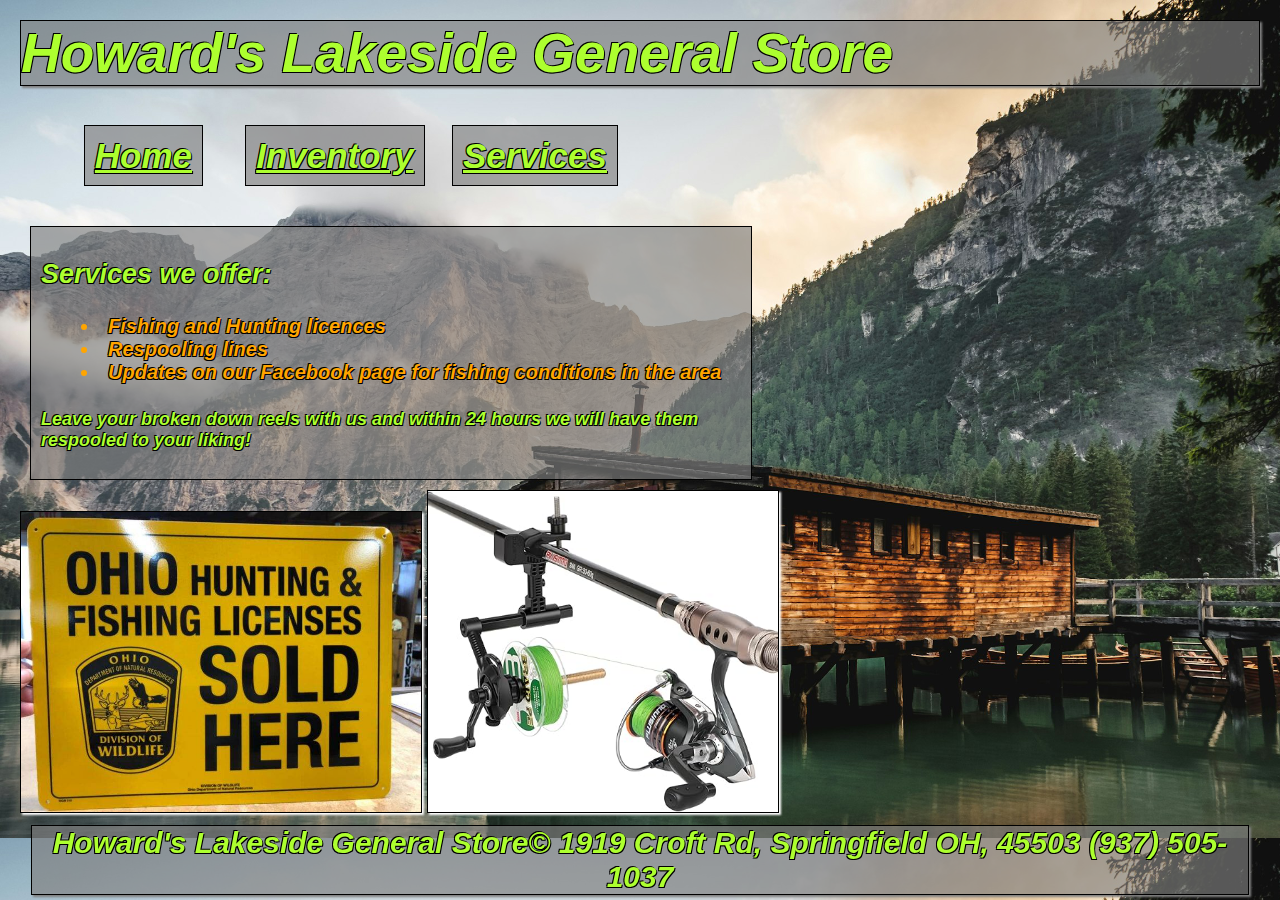
<file: services.html>
<!DOCTYPE html>
<html lang="en">

<head>
    <meta charset="UTF-8">
    <meta name="viewport" content="width=device-width, initial-scale=1.0">
    <title>Fishing | Howard's Lakeside General Store</title>
    <link rel="stylesheet" href="index.html">
    <link rel="stylesheet" href="stock.html">
    <link rel="stylesheet" href="style.css">
    <link rel="stylesheet" href="media.css">
</head>

<body>
    <header>Howard's Lakeside General Store</header>
    <div>
        <nav>
            <ul class="nav-list">
                <li><a href="index.html">Home</a></li>
                <li><a href="stock.html">Inventory</a></li>
                <li><a href="services.html">Services</a></li>
            </ul>
        </nav>
    </div>
    <div class="container">
        <h2>Services we offer:</h2>
        <ul>
            <li>Fishing and Hunting licences</li>
            <li>Respooling lines</li>
            <li>Updates on our Facebook page for fishing conditions in the area</li>
        </ul>
        <p>Leave your broken down reels with us and within 24 hours we will have them respooled to your liking!</p>
    </div>
    <img src="ohio-fishing-hunting-license.jpg" width="400" alt="">
    <img src="spool.jpg" width="350" alt="">
    <footer>Howard's Lakeside General Store&copy; 1919 Croft Rd, Springfield&nbsp;OH,&nbsp;45503&nbsp;(937) 505-1037
    </footer>
</body>

</html>
</file>
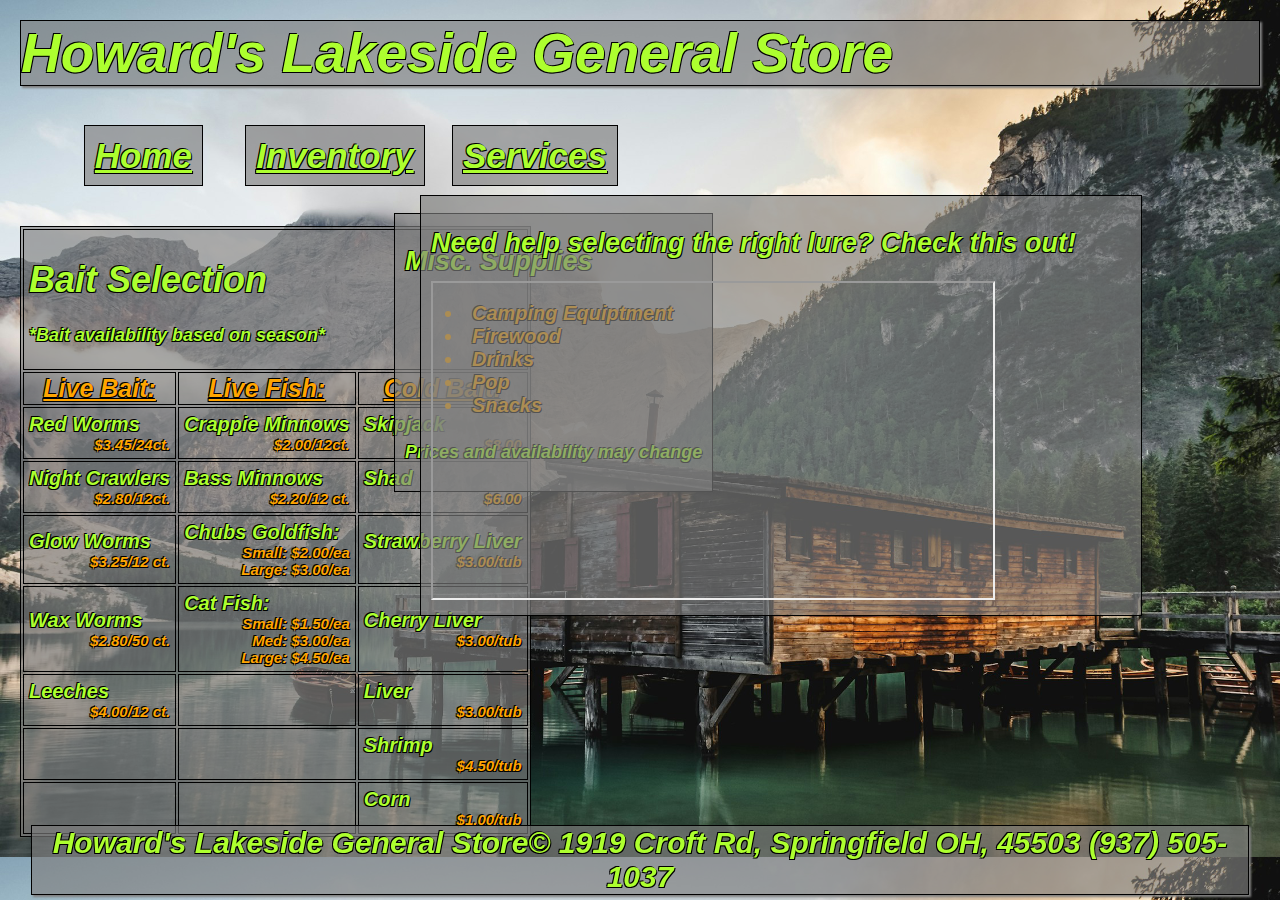
<file: stock.html>
<!DOCTYPE html>
<html lang="en">

<head>
    <meta charset="UTF-8">
    <meta name="viewport" content="width=device-width, initial-scale=1.0">
    <title>Fishing | Howard's Lakeside General Store</title>
    <link rel="stylesheet" href="index.html">
    <link rel="stylesheet" href="stock.html">
    <link rel="stylesheet" href="style.css">
    <link rel="stylesheet" href="media.css">
</head>

<body>
    <header>Howard's Lakeside General Store</header>
    <div>
        <nav>
            <ul class="nav-list">
                <li><a href="index.html">Home</a></li>
                <li><a href="stock.html">Inventory</a></li>
                <li><a href="services.html">Services</a></li>
            </ul>
        </nav>
    </div>
    <div class="col">
        <table>
            <tr>
                <td colspan="3">
                    <h1>Bait Selection</h1>
                    <p>*Bait availability based on season*</p>
                </td>
            </tr>
            <tr>
                <th>Live Bait:</th>
                <th>Live Fish:</th>
                <th>Cold Bait:</th>
            </tr>
            <!-- Row 1 -->
            <tr>
                <td>
                    <div>
                        <div class="item-name">Red Worms</div>
                        <div class="price">$3.45/24ct.</div>
                    </div>
                </td>
                <td>
                    <div>
                        <div class="item-name">Crappie Minnows</div>
                        <div class="price">$2.00/12ct.</div>
                    </div>
                </td>
                <td>
                    <div>
                        <div class="item-name">Skipjack</div>
                        <div class="price">$8.00</div>
                    </div>
                </td>
            </tr>
            <!-- Row 2 -->
            <tr>
                <td>
                    <div>
                        <div class="item-name">Night Crawlers</div>
                        <div class="price">$2.80/12ct.</div>
                    </div>
                </td>
                <td>
                    <div>
                        <div class="item-name">Bass Minnows</div>
                        <div class="price">$2.20/12 ct.</div>
                    </div>
                </td>
                <td>
                    <div>
                        <div class="item-name">Shad</div>
                        <div class="price">$6.00</div>
                    </div>
                </td>
            </tr>
            <!-- Row 3 -->
            <tr>
                <td>
                    <div>
                        <div class="item-name">Glow Worms</div>
                        <div class="price">$3.25/12 ct.</div>
                    </div>
                </td>
                <td>
                    <div>
                        <div class="item-name">Chubs Goldfish:</div>
                        <div class="price">Small: $2.00/ea</div>
                        <div class="price">Large: $3.00/ea</div>
                    </div>
                </td>
                <td>
                    <div>
                        <div class="item-name">Strawberry Liver</div>
                        <div class="price">$3.00/tub</div>
                    </div>
                </td>
            </tr>
            <!-- Row 4 -->
            <tr>
                <td>
                    <div>
                        <div class="item-name">Wax Worms</div>
                        <div class="price">$2.80/50 ct.</div>
                    </div>
                </td>
                <td>
                    <div>
                        <div class="item-name">Cat Fish:</div>
                        <div class="price">Small: $1.50/ea</div>
                        <div class="price">Med: $3.00/ea</div>
                        <div class="price">Large: $4.50/ea</div>
                    </div>
                </td>
                <td>
                    <div>
                        <div class="item-name">Cherry Liver</div>
                        <div class="price">$3.00/tub</div>
                    </div>
                </td>
            </tr>
            <!-- Row 5 -->
            <tr>
                <td>
                    <div>
                        <div class="item-name">Leeches</div>
                        <div class="price">$4.00/12 ct.</div>
                    </div>
                </td>
                <td></td>
                <td>
                    <div>
                        <div class="item-name">Liver</div>
                        <div class="price">$3.00/tub</div>
                    </div>
                </td>
            </tr>
            <!-- Row 6 -->
            <tr>
                <td></td>
                <td></td>
                <td>
                    <div>
                        <div class="item-name">Shrimp</div>
                        <div class="price">$4.50/tub</div>
                    </div>
                </td>
            </tr>
            <!-- Row 7 -->
            <tr>
                <td></td>
                <td></td>
                <td>
                    <div>
                        <div class="item-name">Corn</div>
                        <div class="price">$1.00/tub</div>
                    </div>
                </td>
            </tr>
        </table>
        <div class="container1">
            <h2>Misc. Supplies</h2>
            <ul>
                <li>Camping Equiptment</li>
                <li>Firewood</li>
                <li>Drinks</li>
                <li>Pop</li>
                <li>Snacks</li>
            </ul>
            <p>Prices and availability may change</p>
        </div>
        <div class="bait-vid container">
            <h2>Need help selecting the right lure? Check this out!</h2>
            <iframe width="560" height="315" src="https://www.youtube.com/embed/FUcyu0MK6Dw?si=lCDdePFZeVIghkgj"
                title="YouTube video player"
                allow="accelerometer; autoplay; clipboard-write; encrypted-media; gyroscope; picture-in-picture; web-share"
                referrerpolicy="strict-origin-when-cross-origin" allowfullscreen></iframe>
        </div>
    </div>
    <footer>Howard's Lakeside General Store&copy; 1919 Croft Rd, Springfield&nbsp;OH,&nbsp;45503&nbsp;(937) 505-1037
    </footer>
</body>

</html>
</file>
<file: style.css>
body {
    background-image: url(lake.jpg);
    background-size: cover;
    color: greenyellow;
    font-family: 'Franklin Gothic Medium', 'Arial Narrow', Arial, sans-serif;
    font-style: italic;
    font-weight: bold;
    font-size: large;
    text-shadow:
        -1px -1px 0 #000,
        -1px 1px 0 #000,
        1px 1px 0 #000;
    margin: 20px;
    overflow-y: auto;
    overflow-x: hidden;
}

header {
    background-color: rgba(128, 128, 128, 0.650);
    border: 1px solid black;
    font-size: 55px;
    box-shadow: 2px 2px 2px gray;
}

footer {
    position: fixed;
    bottom: 5px;
    left: 50%;
    transform: translateX(-50%);
    width: 95%;
    text-align: center;
    font-size: 30px;
    background-color: rgba(128, 128, 128, 0.650);
    border: 1px solid black;
    box-shadow: 2px 2px 2px gray;
}

img {
    border: 1px solid black;
    box-shadow: 2px 2px 2px white;
}

/* table settings */
table {
    background-color: rgba(128, 128, 128, 0.650);
}

table, th, td {
    border: 1px black solid;
}

td {
    padding: 5px;
}

th {
    text-align: center;
    color: orange;
    font-size: 25px;
    text-decoration: underline;
}

/*table data settings*/
.item-name{
    font-size: 20px;
    text-align: left;
}

.price {
    font-size: 15px;
    text-align: right;
    color: orange;
}

/* list settings */
ul {
    font-size: 25px;
}

li {
    font-size: 20px;
    color: orange;
    list-style-position: inside;
}

/* containers */
.container {
    background-color: rgba(128, 128, 128, 0.650);
    border: 1px solid #000;
    margin: 10px;
    padding: 10px;
    width: 700px;
}

.container1 {
    background-color: rgba(128, 128, 128, 0.650);
    border: 1px solid #000;
    margin: 10px;
    padding: 10px;
    width: fit-content;
    position: absolute;
    top: 22.5%;
    left: 30%;
}

.bait-vid {
    position: absolute;
    right: 10%;
    top: 20.5%;
}

.column-container {
    display: grid;
    grid-template-columns: 1fr auto;
    gap: 20px;
}

.social-media {
    position: fixed;
    top: 15%;
}

/* nav-list */
.nav-list {
    display: flex;
    padding: 25px;
    list-style: none;
}

.nav-list ul li {
    display: flex;
    text-align: center;
}

.nav-list li {
    text-decoration: none;
    margin: 0 15px;

}

.nav-list a {
    border: 1px solid black;
    background-color: rgba(128, 128, 128, 0.650);
    color: greenyellow;
    padding: 10px 10px;
    font-size: 35px;
    margin: 20%;
}

.nav-list a:hover {
    background-color: white;
    color: orange;
    background-size: cover;
    background-color: rgba(128, 128, 128, 0.650);
    text-shadow:
        -1px -1px 0 #000,
        -1px 1px 0 #000,
        1px 1px 0 #000;
}

.nav-list a:focus {
    color: greenyellow;
}
</file>
<file: media.css>
body {
    font-size: large;
}

/* Desktop */
@media (min-width: 1025px) {
    .container {
        width: 700px;
    }

    .container1 {
        width: fit-content;
        position: absolute;
        top: 22.5%;
        left: 30%;
    }

    .bait-vid {
        display: block;
        position: absolute;
        right: 10%;
        top: 20.5%;
    }

    .column-container {
        display: grid;
        grid-template-columns: 1fr auto;
        gap: 20px;
    }
}

/* Tablet view */
@media (min-width: 481px) and (max-width: 1024px) {
    .container, .container1 {
        width: 90%;
        margin: 0 auto;
    }

    .column-container {
        display: flex;
        flex-direction: column;
        align-items: center;
    }

    .bait-vid {
        display: none;
    }

    table, th, td {
        font-size: 14px;
    }

    th {
        font-size: 18px;
    }

    .item-name {
        font-size: 16px;
    }

    .price {
        font-size: 12px;
    }

    ul {
        font-size: 20px;
    }

    li {
        font-size: 18px;
    }

    .nav-list {
        flex-direction: row;
        justify-content: center;
    }

    .nav-list a {
        font-size: 28px;
        padding: 8px;
        margin: 10px;
    }
}

/* Mobile view */
@media (max-width: 480px) {
    header {
        font-size: 30px;
    }

    footer {
        font-size: 18px;
    }

    .container, .container1 {
        width: 100%;
        padding: 10px;
    }

    .bait-vid {
        display: none;
    }

    .column-container {
        display: flex;
        flex-direction: column;
        align-items: center;
    }

    .nav-list {
        flex-direction: column;
        padding: 10px 0;
    }

    .nav-list a {
        font-size: 20px;
        padding: 5px;
        margin: 5px 0;
    }

    table, th, td {
        font-size: 12px;
    }

    th {
        font-size: 16px;
    }

    .item-name {
        font-size: 14px;
    }

    .price {
        font-size: 10px;
    }

    ul {
        font-size: 18px;
    }

    li {
        font-size: 16px;
    }
}
</file>
